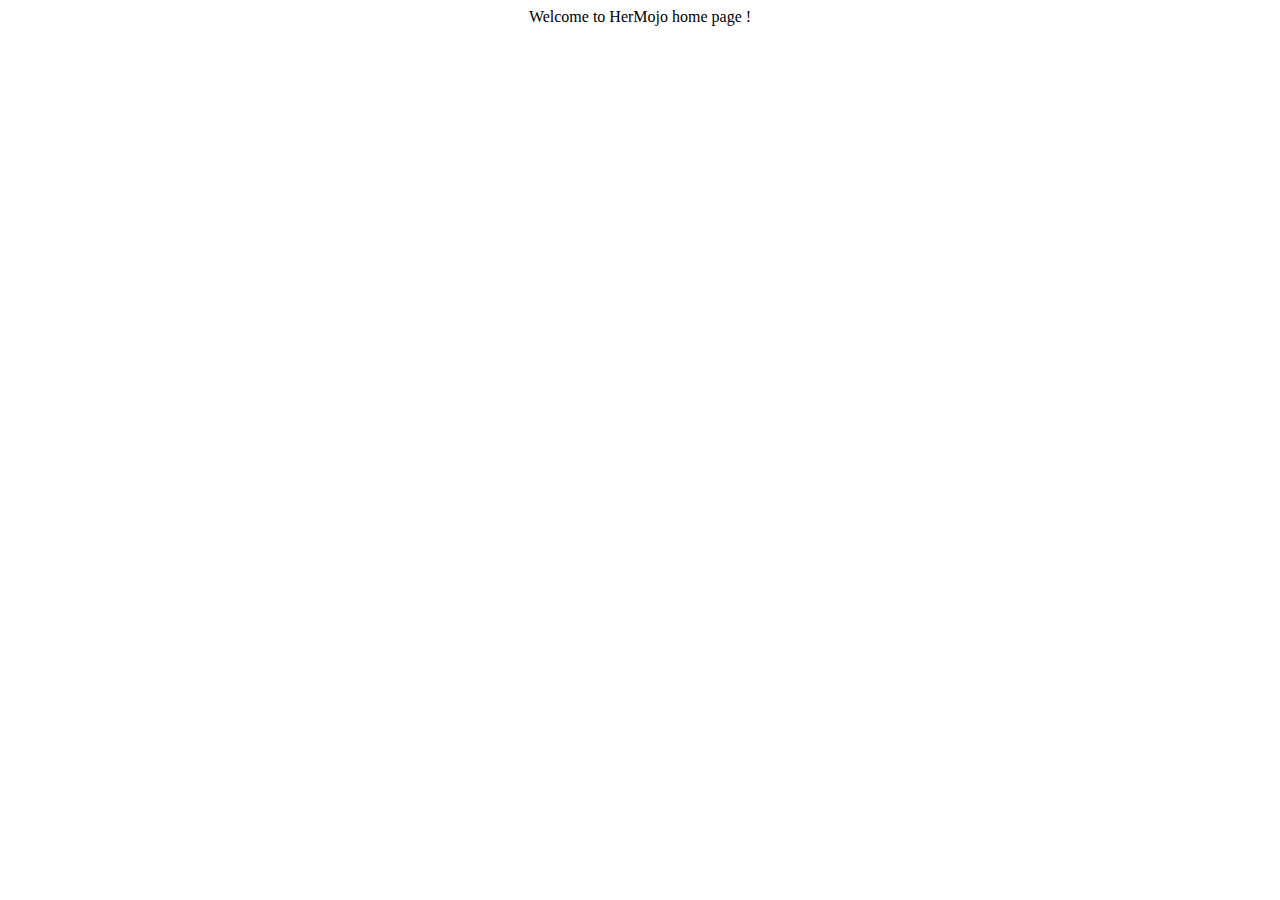
<file: 12index.html>
<!DOCTYPE html PUBLIC "-//W3C//DTD XHTML 1.0 Transitional//EN" "http://www.w3.org/TR/xhtml1/DTD/xhtml1-transitional.dtd">
<html xmlns="http://www.w3.org/1999/xhtml">
<head>
<meta http-equiv="Content-Type" content="text/html; charset=utf-8" />
<title>HerMojo</title>
</head>

<body>
 <div align="center">
    Welcome to HerMojo home page !
 </div> 
</body>
</html>
</file>
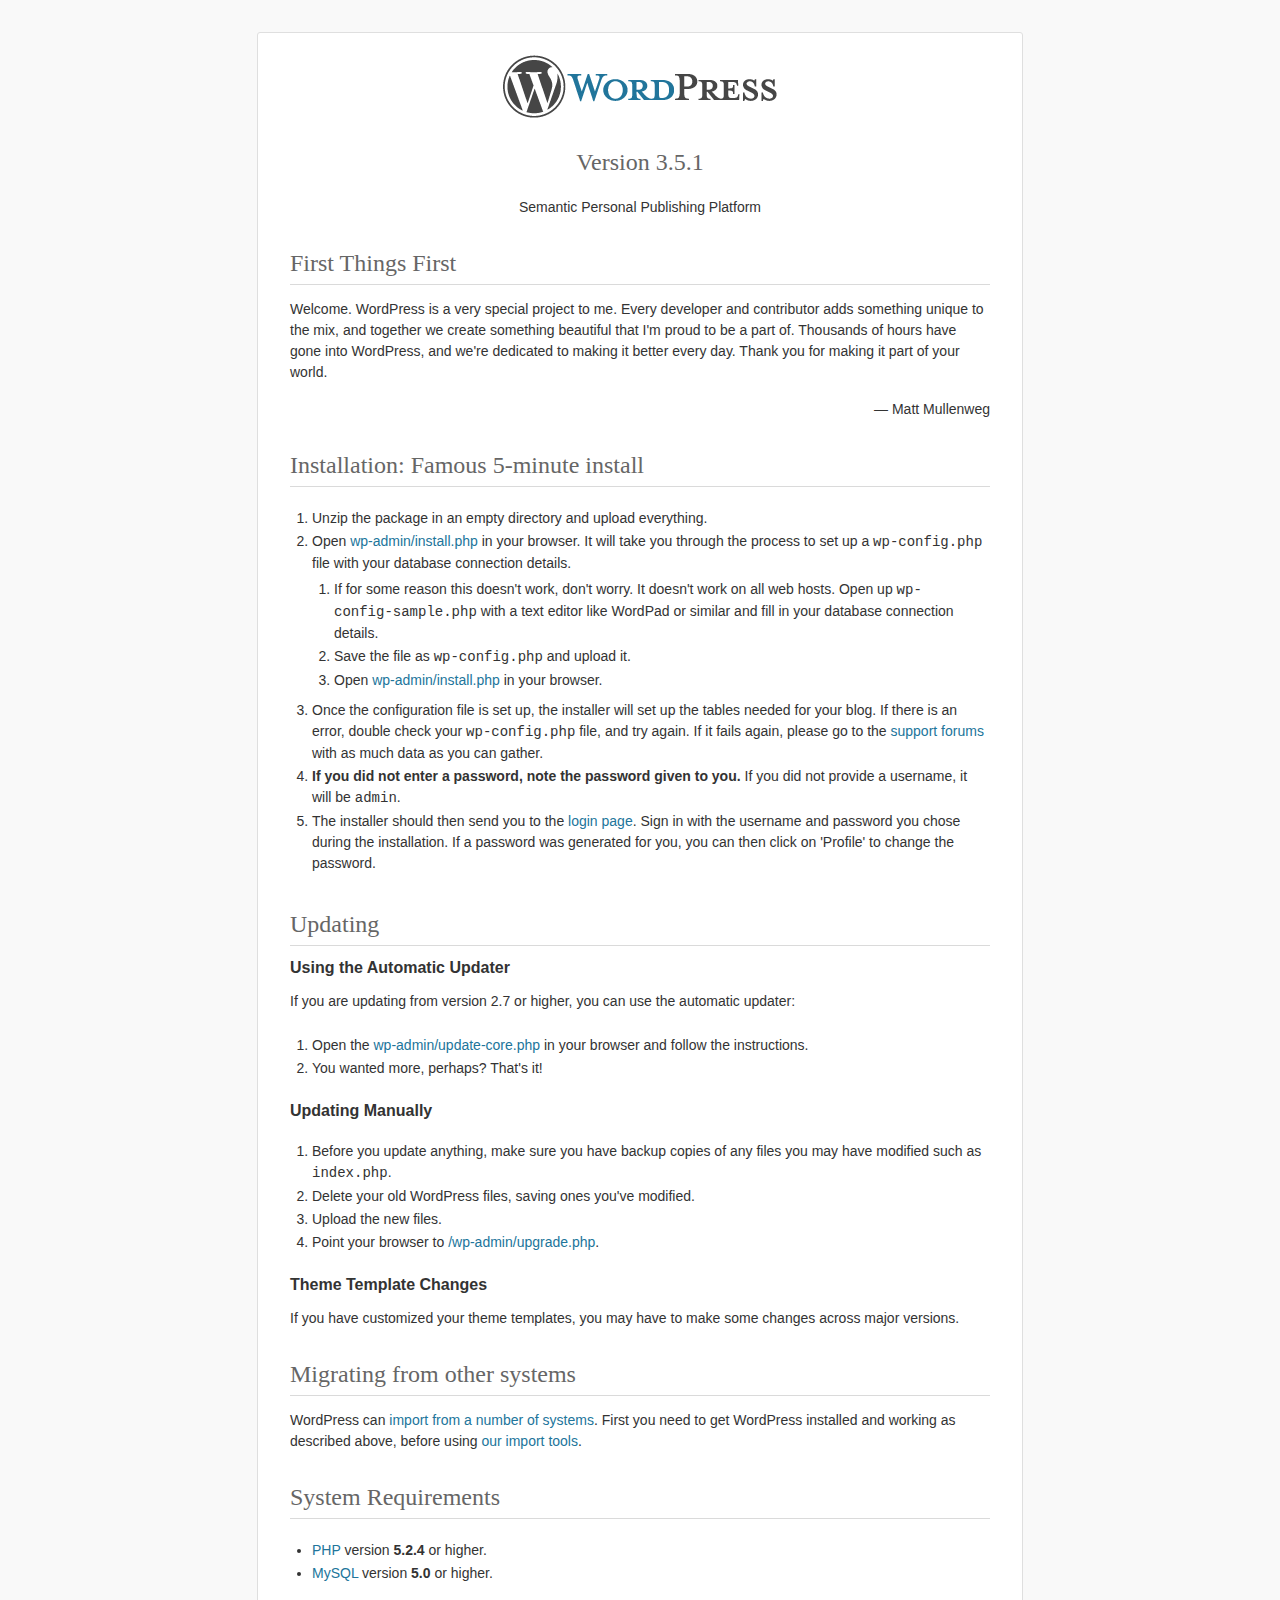
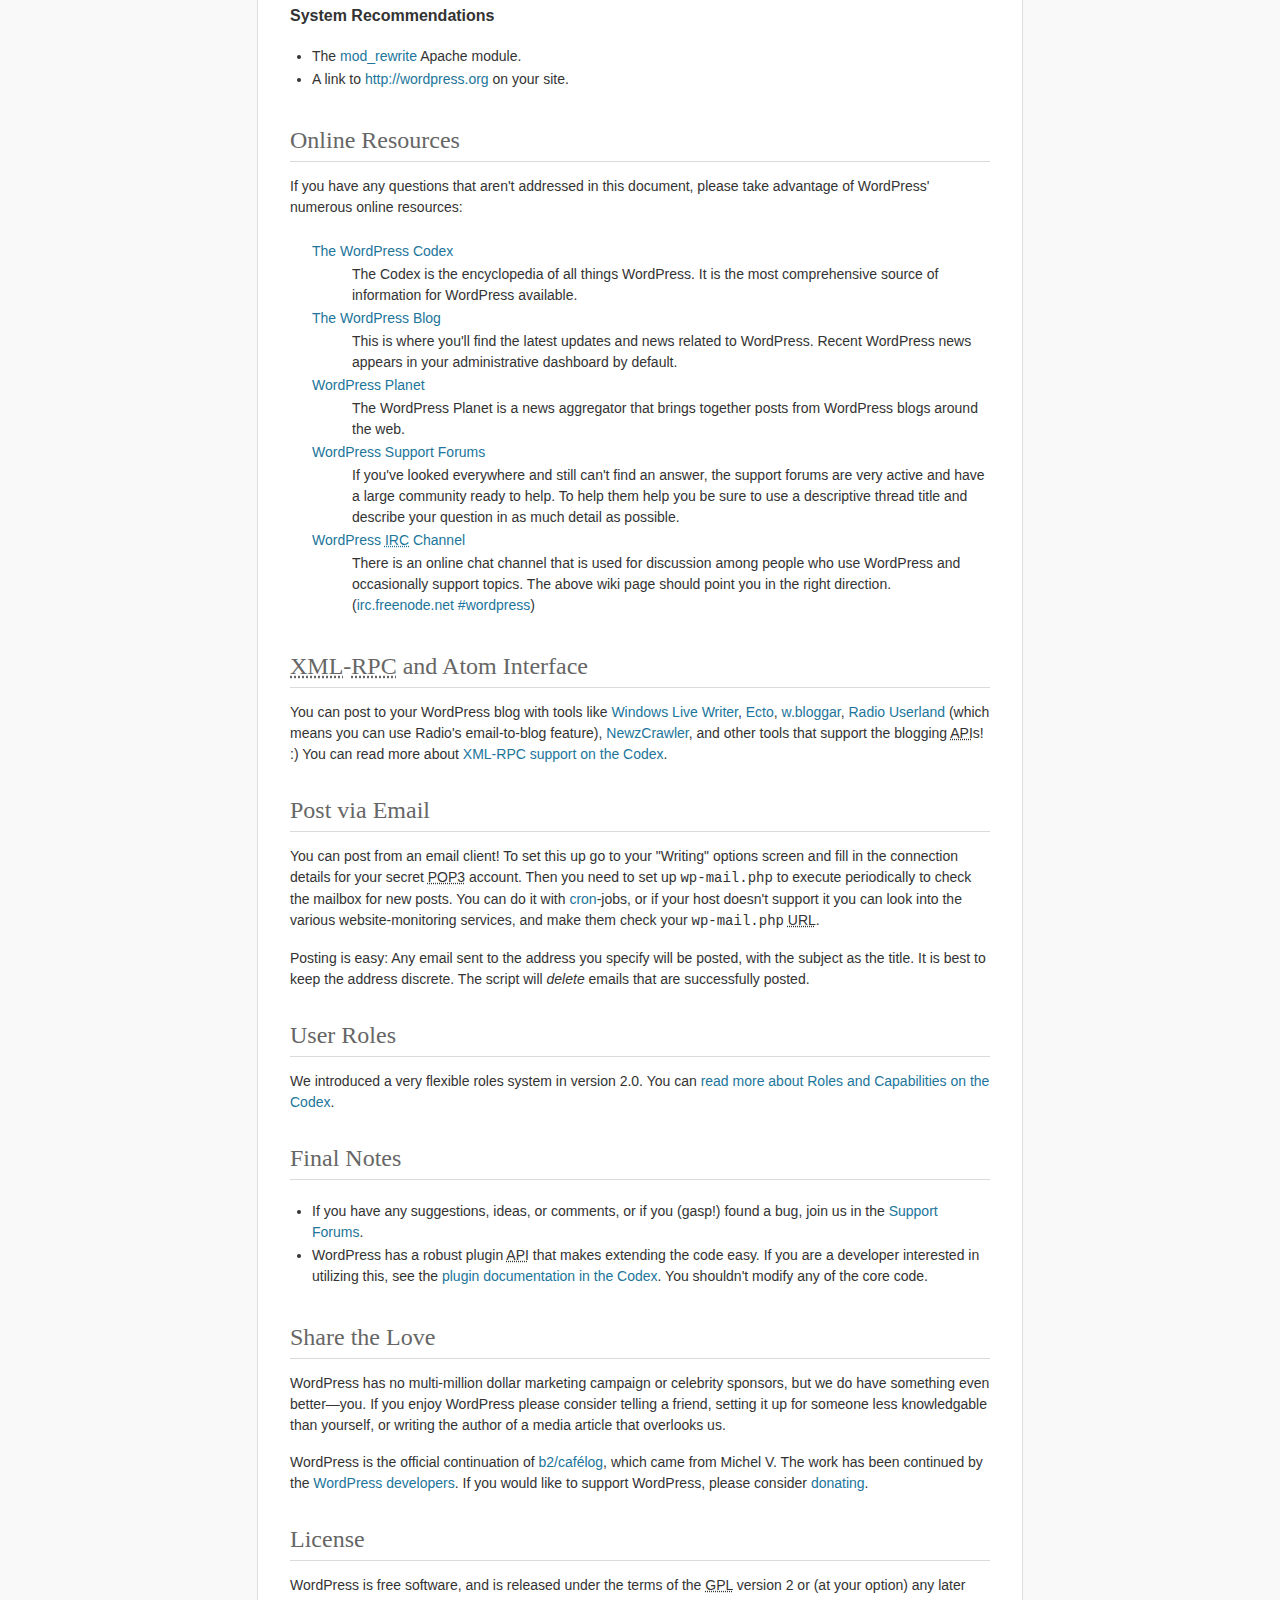
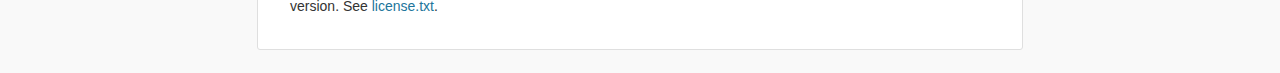
<file: readme.html>
<!DOCTYPE html PUBLIC "-//W3C//DTD XHTML 1.0 Strict//EN" "http://www.w3.org/TR/xhtml1/DTD/xhtml1-strict.dtd">
<html xmlns="http://www.w3.org/1999/xhtml">
<head>
	<meta http-equiv="Content-Type" content="text/html; charset=utf-8" />
	<title>WordPress &#8250; ReadMe</title>
	<link rel="stylesheet" href="wp-admin/css/install.css?ver=20100228" type="text/css" />
</head>
<body>
<h1 id="logo">
	<a href="http://wordpress.org/"><img alt="WordPress" src="wp-admin/images/wordpress-logo.png" /></a>
	<br /> Version 3.5.1
</h1>
<p style="text-align: center">Semantic Personal Publishing Platform</p>

<h1>First Things First</h1>
<p>Welcome. WordPress is a very special project to me. Every developer and contributor adds something unique to the mix, and together we create something beautiful that I'm proud to be a part of. Thousands of hours have gone into WordPress, and we're dedicated to making it better every day. Thank you for making it part of your world.</p>
<p style="text-align: right">&#8212; Matt Mullenweg</p>

<h1>Installation: Famous 5-minute install</h1>
<ol>
	<li>Unzip the package in an empty directory and upload everything.</li>
	<li>Open <span class="file"><a href="wp-admin/install.php">wp-admin/install.php</a></span> in your browser. It will take you through the process to set up a <code>wp-config.php</code> file with your database connection details.
		<ol>
			<li>If for some reason this doesn't work, don't worry. It doesn't work on all web hosts. Open up <code>wp-config-sample.php</code> with a text editor like WordPad or similar and fill in your database connection details.</li>
			<li>Save the file as <code>wp-config.php</code> and upload it.</li>
			<li>Open <span class="file"><a href="wp-admin/install.php">wp-admin/install.php</a></span> in your browser.</li>
		</ol>
	</li>
	<li>Once the configuration file is set up, the installer will set up the tables needed for your blog. If there is an error, double check your <code>wp-config.php</code> file, and try again. If it fails again, please go to the <a href="http://wordpress.org/support/" title="WordPress support">support forums</a> with as much data as you can gather.</li>
	<li><strong>If you did not enter a password, note the password given to you.</strong> If you did not provide a username, it will be <code>admin</code>.</li>
	<li>The installer should then send you to the <a href="wp-login.php">login page</a>. Sign in with the username and password you chose during the installation. If a password was generated for you, you can then click on 'Profile' to change the password.</li>
</ol>

<h1>Updating</h1>
<h2>Using the Automatic Updater</h2>
<p>If you are updating from version 2.7 or higher, you can use the automatic updater:</p>
<ol>
	<li>Open the <span class="file"><a href="wp-admin/update-core.php">wp-admin/update-core.php</a></span> in your browser and follow the instructions.</li>
	<li>You wanted more, perhaps? That's it!</li>
</ol>

<h2>Updating Manually</h2>
<ol>
	<li>Before you update anything, make sure you have backup copies of any files you may have modified such as <code>index.php</code>.</li>
	<li>Delete your old WordPress files, saving ones you've modified.</li>
	<li>Upload the new files.</li>
	<li>Point your browser to <span class="file"><a href="wp-admin/upgrade.php">/wp-admin/upgrade.php</a>.</span></li>
</ol>

<h2>Theme Template Changes</h2>
<p>If you have customized your theme templates, you may have to make some changes across major versions.</p>

<h1>Migrating from other systems</h1>
<p>WordPress can <a href="http://codex.wordpress.org/Importing_Content">import from a number of systems</a>. First you need to get WordPress installed and working as described above, before using <a href="wp-admin/import.php" title="Import to WordPress">our import tools</a>.</p>

<h1>System Requirements</h1>
<ul>
	<li><a href="http://php.net/">PHP</a> version <strong>5.2.4</strong> or higher.</li>
	<li><a href="http://www.mysql.com/">MySQL</a> version <strong>5.0</strong> or higher.</li>
</ul>

<h2>System Recommendations</h2>
<ul>
	<li>The <a href="http://httpd.apache.org/docs/2.2/mod/mod_rewrite.html">mod_rewrite</a> Apache module.</li>
	<li>A link to <a href="http://wordpress.org/">http://wordpress.org</a> on your site.</li>
</ul>

<h1>Online Resources</h1>
<p>If you have any questions that aren't addressed in this document, please take advantage of WordPress' numerous online resources:</p>
<dl>
	<dt><a href="http://codex.wordpress.org/">The WordPress Codex</a></dt>
		<dd>The Codex is the encyclopedia of all things WordPress. It is the most comprehensive source of information for WordPress available.</dd>
	<dt><a href="http://wordpress.org/news/">The WordPress Blog</a></dt>
		<dd>This is where you'll find the latest updates and news related to WordPress. Recent WordPress news appears in your administrative dashboard by default.</dd>
	<dt><a href="http://planet.wordpress.org/">WordPress Planet</a></dt>
		<dd>The WordPress Planet is a news aggregator that brings together posts from WordPress blogs around the web.</dd>
	<dt><a href="http://wordpress.org/support/">WordPress Support Forums</a></dt>
		<dd>If you've looked everywhere and still can't find an answer, the support forums are very active and have a large community ready to help. To help them help you be sure to use a descriptive thread title and describe your question in as much detail as possible.</dd>
	<dt><a href="http://codex.wordpress.org/IRC">WordPress <abbr title="Internet Relay Chat">IRC</abbr> Channel</a></dt>
		<dd>There is an online chat channel that is used for discussion among people who use WordPress and occasionally support topics. The above wiki page should point you in the right direction. (<a href="irc://irc.freenode.net/wordpress">irc.freenode.net #wordpress</a>)</dd>
</dl>

<h1><abbr title="eXtensible Markup Language">XML</abbr>-<abbr title="Remote Procedure Call">RPC</abbr> and Atom Interface</h1>
<p>You can post to your WordPress blog with tools like <a href="http://download.live.com/writer">Windows Live Writer</a>, <a href="http://illuminex.com/ecto/">Ecto</a>, <a href="http://bloggar.com/">w.bloggar</a>, <a href="http://radio.userland.com/">Radio Userland</a> (which means you can use Radio's email-to-blog feature), <a href="http://www.newzcrawler.com/">NewzCrawler</a>, and other tools that support the blogging <abbr title="application programming interface">API</abbr>s! :) You can read more about <a href="http://codex.wordpress.org/XML-RPC_Support"><abbr>XML</abbr>-<abbr>RPC</abbr> support on the Codex</a>.</p>

<h1>Post via Email</h1>
<p>You can post from an email client! To set this up go to your &quot;Writing&quot; options screen and fill in the connection details for your secret <abbr title="Post Office Protocol version 3">POP3</abbr> account. Then you need to set up <code>wp-mail.php</code> to execute periodically to check the mailbox for new posts. You can do it with <a href="http://en.wikipedia.org/wiki/Cron">cron</a>-jobs, or if your host doesn't support it you can look into the various website-monitoring services, and make them check your <code>wp-mail.php</code> <abbr title="Uniform Resource Locator">URL</abbr>.</p>
<p>Posting is easy: Any email sent to the address you specify will be posted, with the subject as the title. It is best to keep the address discrete. The script will <em>delete</em> emails that are successfully posted.</p>

<h1>User Roles</h1>
<p>We introduced a very flexible roles system in version 2.0. You can <a href="http://codex.wordpress.org/Roles_and_Capabilities" title="WordPress roles and capabilities">read more about Roles and Capabilities on the Codex</a>.</p>

<h1>Final Notes</h1>
<ul>
	<li>If you have any suggestions, ideas, or comments, or if you (gasp!) found a bug, join us in the <a href="http://wordpress.org/support/">Support Forums</a>.</li>
	<li>WordPress has a robust plugin <abbr title="application programming interface">API</abbr> that makes extending the code easy. If you are a developer interested in utilizing this, see the <a href="http://codex.wordpress.org/Plugin_API" title="WordPress plugin API">plugin documentation in the Codex</a>. You shouldn't modify any of the core code.</li>
</ul>

<h1>Share the Love</h1>
<p>WordPress has no multi-million dollar marketing campaign or celebrity sponsors, but we do have something even better&#8212;you. If you enjoy WordPress please consider telling a friend, setting it up for someone less knowledgable than yourself, or writing the author of a media article that overlooks us.</p>

<p>WordPress is the official continuation of <a href="http://cafelog.com/">b2/caf&#233;log</a>, which came from Michel V. The work has been continued by the <a href="http://wordpress.org/about/">WordPress developers</a>. If you would like to support WordPress, please consider <a href="http://wordpress.org/donate/" title="Donate to WordPress">donating</a>.</p>

<h1>License</h1>
<p>WordPress is free software, and is released under the terms of the <abbr title="GNU General Public License">GPL</abbr> version 2 or (at your option) any later version. See <a href="license.txt">license.txt</a>.</p>

</body>
</html>
</file>
<file: wp-admin/css/install.css>
html {
	background: #f9f9f9;
}

body {
	background: #fff;
	color: #333;
	font-family: sans-serif;
	margin: 2em auto;
	padding: 1em 2em;
	-webkit-border-radius: 3px;
	border-radius: 3px;
	border: 1px solid #dfdfdf;
	max-width: 700px;
}

a {
	color: #21759b;
	text-decoration: none;
}

a:hover {
	color: #d54e21;
}

h1 {
	border-bottom: 1px solid #dadada;
	clear: both;
	color: #666;
	font: 24px Georgia, "Times New Roman", Times, serif;
	margin: 30px 0 0 0;
	padding: 0;
	padding-bottom: 7px;
}

h2 {
	font-size: 16px;
}

p, li, dd, dt {
	padding-bottom: 2px;
	font-size: 14px;
	line-height: 1.5;
}

code, .code {
	font-size: 14px;
}

ul, ol, dl {
	padding: 5px 5px 5px 22px;
}

a img {
	border:0
}
abbr {
	border: 0;
	font-variant: normal;
}
#logo {
	margin: 6px 0 14px 0;
	border-bottom: none;
	text-align:center
}
#logo a {
	background-image: url('../images/wordpress-logo.png?ver=20120216');
	background-size: 274px 63px;
	background-position: top center;
	background-repeat: no-repeat;
	height: 67px;
	text-indent: -9999px;
	outline: none;
	overflow: hidden;
	display: block;
}
@media print,
  (-o-min-device-pixel-ratio: 5/4),
  (-webkit-min-device-pixel-ratio: 1.25),
  (min-resolution: 120dpi) {
	#logo a {
		background-image: url('../images/wordpress-logo-2x.png?ver=20120412');
		background-size: 274px 63px;
	}
}
.step {
	margin: 20px 0 15px;
}
.step, th {
	text-align: left;
	padding: 0;
}
.step .button-large {
	font-size: 14px;
}
textarea {
	border: 1px solid #dfdfdf;
	-webkit-border-radius: 3px;
	border-radius: 3px;
	font-family: sans-serif;
	width:  695px;
}

.form-table {
	border-collapse: collapse;
	margin-top: 1em;
	width: 100%;
}

.form-table td {
	margin-bottom: 9px;
	padding: 10px 20px 10px 0;
	border-bottom: 8px solid #fff;
	font-size: 14px;
	vertical-align: top
}

.form-table th {
	font-size: 14px;
	text-align: left;
	padding: 16px 20px 10px 0;
	border-bottom: 8px solid #fff;
	width: 140px;
	vertical-align: top;
}

.form-table code {
	line-height: 18px;
	font-size: 14px;
}

.form-table p {
	margin: 4px 0 0 0;
	font-size: 11px;
}

.form-table input {
	line-height: 20px;
	font-size: 15px;
	padding: 2px;
	border: 1px #dfdfdf solid;
	-webkit-border-radius: 3px;
	border-radius: 3px;
	font-family: sans-serif;
}

.form-table input[type=text],
.form-table input[type=password] {
	width: 206px;
}

.form-table th p {
	font-weight: normal;
}

.form-table.install-success td {
	vertical-align: middle;
	padding: 16px 20px 10px 0;
}

.form-table.install-success td p {
	margin: 0;
	font-size: 14px;
}

.form-table.install-success td code {
	margin: 0;
	font-size: 18px;
}

#error-page {
	margin-top: 50px;
}

#error-page p {
	font-size: 14px;
	line-height: 18px;
	margin: 25px 0 20px;
}

#error-page code, .code {
	font-family: Consolas, Monaco, monospace;
}

#pass-strength-result {
	background-color: #eee;
	border-color: #ddd !important;
	border-style: solid;
	border-width: 1px;
	margin: 5px 5px 5px 0;
	padding: 5px;
	text-align: center;
	width: 200px;
	display: none;
}

#pass-strength-result.bad {
	background-color: #ffb78c;
	border-color: #ff853c !important;
}

#pass-strength-result.good {
	background-color: #ffec8b;
	border-color: #ffcc00 !important;
}

#pass-strength-result.short {
	background-color: #ffa0a0;
	border-color: #f04040 !important;
}

#pass-strength-result.strong {
	background-color: #c3ff88;
	border-color: #8dff1c !important;
}

.message {
	border: 1px solid #e6db55;
	padding: 0.3em 0.6em;
	margin: 5px 0 15px;
	background-color: #ffffe0;
}

/* install-rtl */
body.rtl {
	font-family: Tahoma, arial;
}

.rtl h1 {
	font-family: arial;
	margin: 5px -4px 0 0;
}

.rtl ul,
.rtl ol {
	padding: 5px 22px 5px 5px;
}

.rtl .step,
.rtl th,
.rtl .form-table th {
	text-align: right;
}

.rtl .submit input,
.rtl .button,
.rtl .button-secondary {
	margin-right: 0;
}

.rtl #dbname,
.rtl #uname,
.rtl #pwd,
.rtl #dbhost,
.rtl #prefix,
.rtl #user_login,
.rtl #admin_email,
.rtl #pass1,
.rtl #pass2 {
	direction: ltr;
}
</file>
